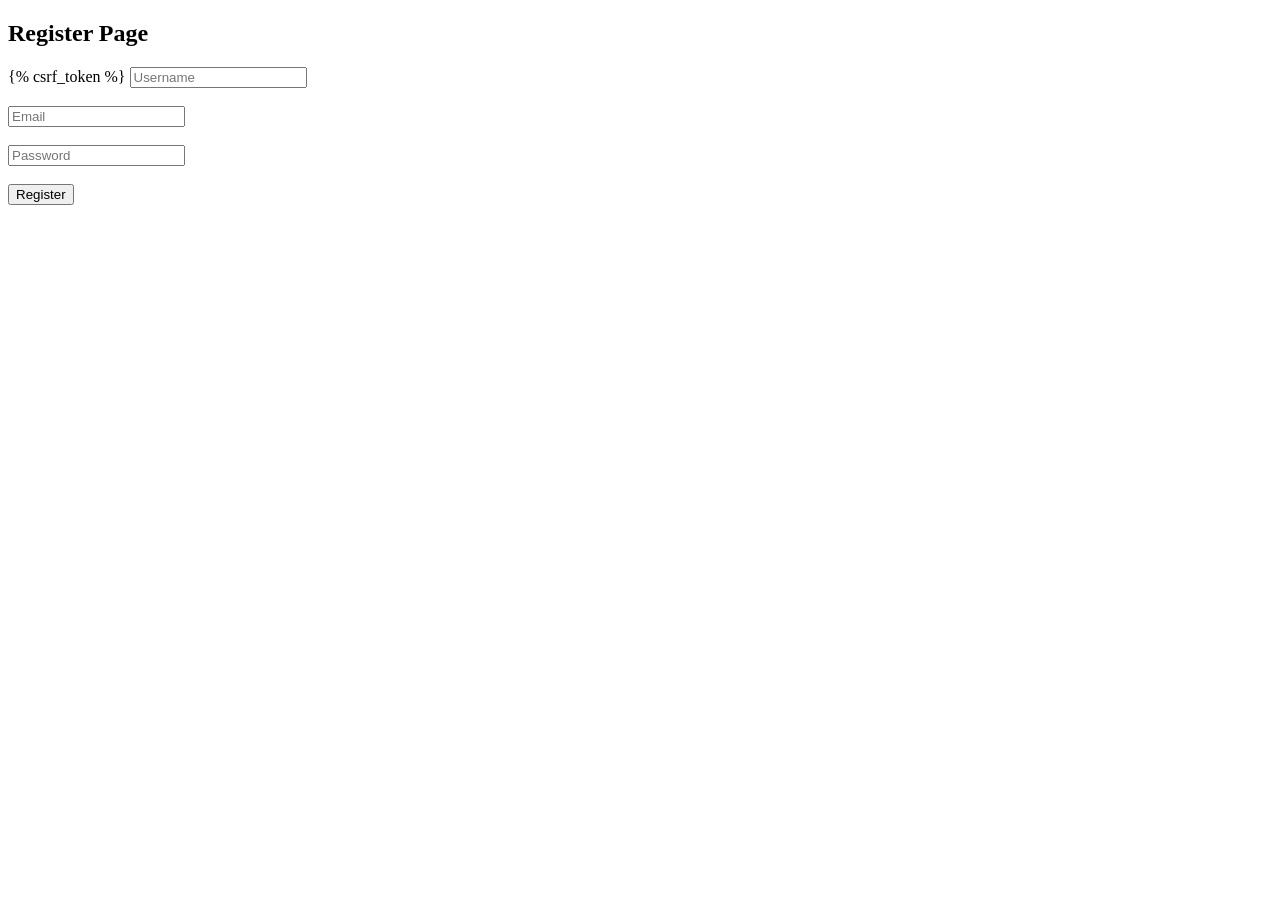
<file: ai_interview/templates/website/register.html>
<!DOCTYPE html>
<html>
<head>
    <title>Register</title>
</head>
<body>
    <h2>Register Page</h2>

    <form method="POST">
        {% csrf_token %}
        <input type="text" name="username" placeholder="Username"><br><br>
        <input type="email" name="email" placeholder="Email"><br><br>
        <input type="password" name="password" placeholder="Password"><br><br>
        <button type="submit">Register</button>
    </form>

</body>
</html>
</file>
